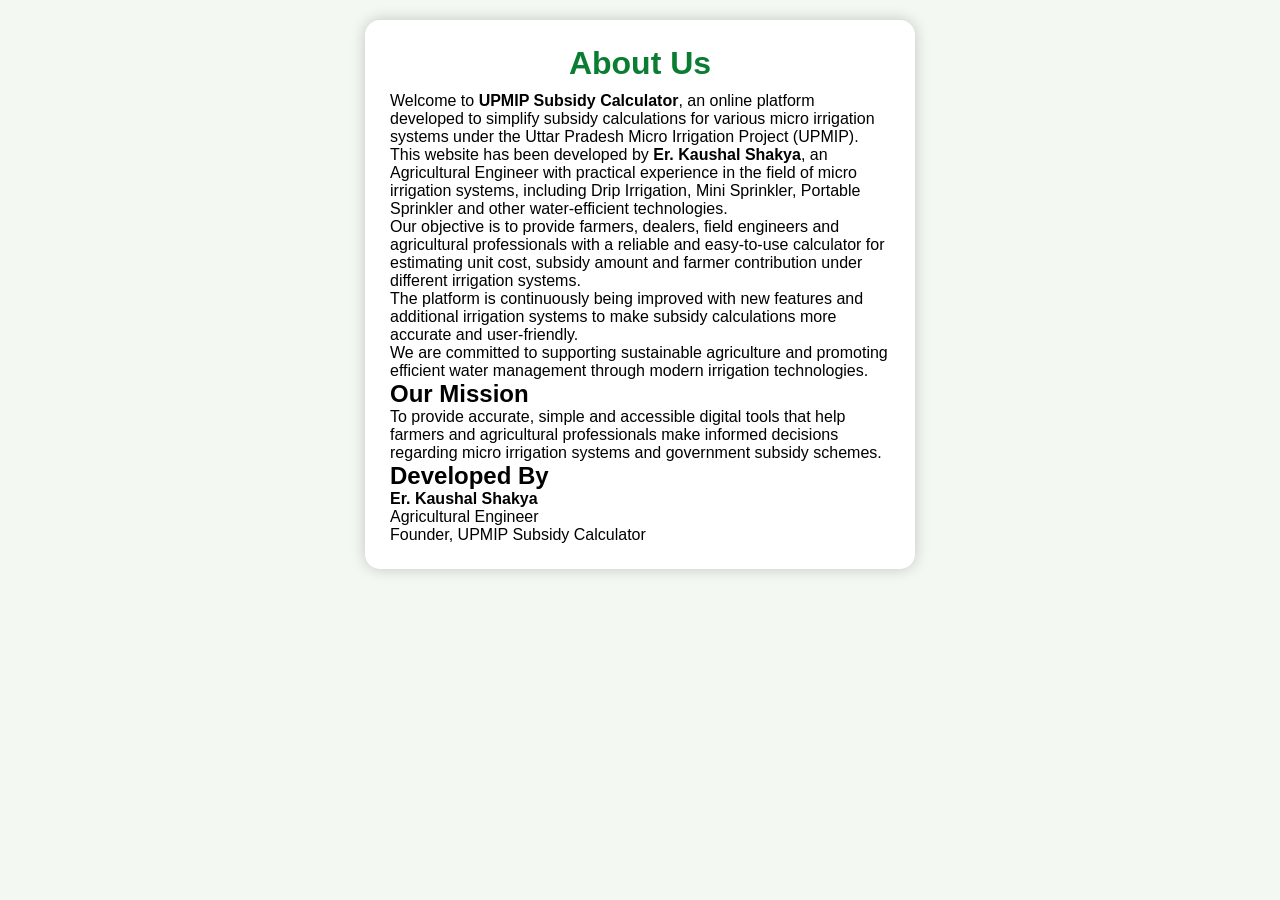
<file: about.html>
<!DOCTYPE html>
<html>
<head>
<!-- Google tag (gtag.js) -->
<script async src="https://www.googletagmanager.com/gtag/js?id=G-38JH1WSGTS"></script>
<script>
  window.dataLayer = window.dataLayer || [];
  function gtag(){dataLayer.push(arguments);}
  gtag('js', new Date());

  gtag('config', 'G-38JH1WSGTS');
</script>
<title>About Us - UPMIP Subsidy Calculator</title>

<meta name="description"
content="Learn about UPMIP Subsidy Calculator developed by Er. Kaushal Shakya, Agricultural Engineer, to help farmers and professionals calculate subsidy under micro irrigation systems.">

<link rel="stylesheet" href="style.css">

</head>

<body>

<div class="container">

<h1>About Us</h1>

<p>
Welcome to <strong>UPMIP Subsidy Calculator</strong>, an online platform developed to simplify subsidy calculations for various micro irrigation systems under the Uttar Pradesh Micro Irrigation Project (UPMIP).
</p>

<p>
This website has been developed by <strong>Er. Kaushal Shakya</strong>, an Agricultural Engineer with practical experience in the field of micro irrigation systems, including Drip Irrigation, Mini Sprinkler, Portable Sprinkler and other water-efficient technologies.
</p>

<p>
Our objective is to provide farmers, dealers, field engineers and agricultural professionals with a reliable and easy-to-use calculator for estimating unit cost, subsidy amount and farmer contribution under different irrigation systems.
</p>

<p>
The platform is continuously being improved with new features and additional irrigation systems to make subsidy calculations more accurate and user-friendly.
</p>

<p>
We are committed to supporting sustainable agriculture and promoting efficient water management through modern irrigation technologies.
</p>

<h2>Our Mission</h2>

<p>
To provide accurate, simple and accessible digital tools that help farmers and agricultural professionals make informed decisions regarding micro irrigation systems and government subsidy schemes.
</p>

<h2>Developed By</h2>

<p>
<strong>Er. Kaushal Shakya</strong><br>
Agricultural Engineer<br>
Founder, UPMIP Subsidy Calculator
</p>

</div>

</body>
</html>
</file>
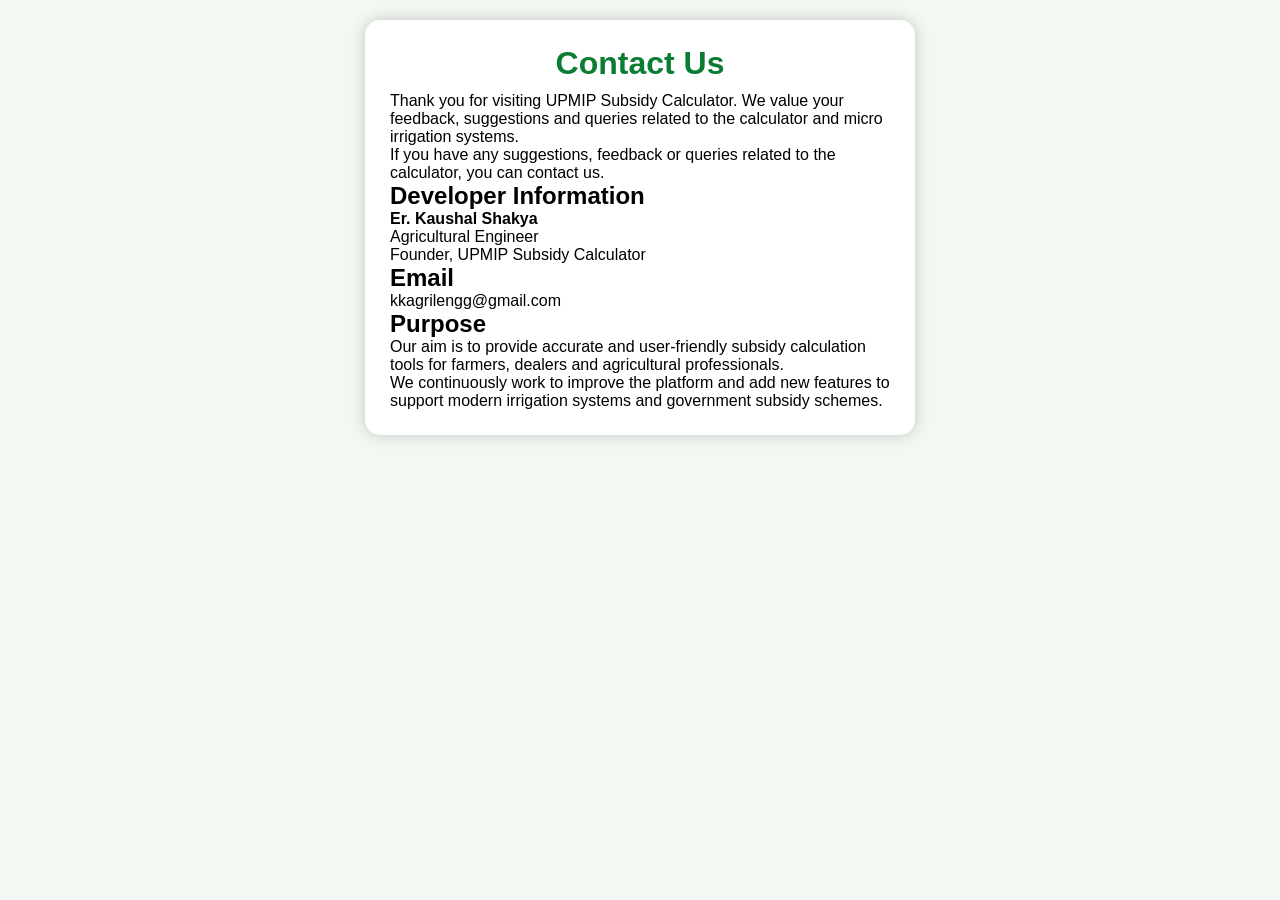
<file: contact.html>
<!DOCTYPE html>
<html>
<head>
<!-- Google tag (gtag.js) -->
<script async src="https://www.googletagmanager.com/gtag/js?id=G-38JH1WSGTS"></script>
<script>
  window.dataLayer = window.dataLayer || [];
  function gtag(){dataLayer.push(arguments);}
  gtag('js', new Date());

  gtag('config', 'G-38JH1WSGTS');
</script>
<title>Contact Us - UPMIP Subsidy Calculator</title>

<meta name="description"
content="Contact UPMIP Subsidy Calculator developed by Er. Kaushal Shakya, Agricultural Engineer.">

<link rel="stylesheet" href="style.css">

</head>

<body>

<div class="container">

<h1>Contact Us</h1>

<p>
Thank you for visiting UPMIP Subsidy Calculator. We value your feedback, suggestions and queries related to the calculator and micro irrigation systems.
</p>

<p>
If you have any suggestions, feedback or queries related to the calculator, you can contact us.
</p>

<h2>Developer Information</h2>

<p>

<strong>Er. Kaushal Shakya</strong><br>
Agricultural Engineer<br>
Founder, UPMIP Subsidy Calculator

</p>

<h2>Email</h2>

<p>
kkagrilengg@gmail.com
</p>

<h2>Purpose</h2>

<p>
Our aim is to provide accurate and user-friendly subsidy calculation tools for farmers, dealers and agricultural professionals.
</p>

<p>
We continuously work to improve the platform and add new features to support modern irrigation systems and government subsidy schemes.
</p>

</div>

</body>
</html>
</file>
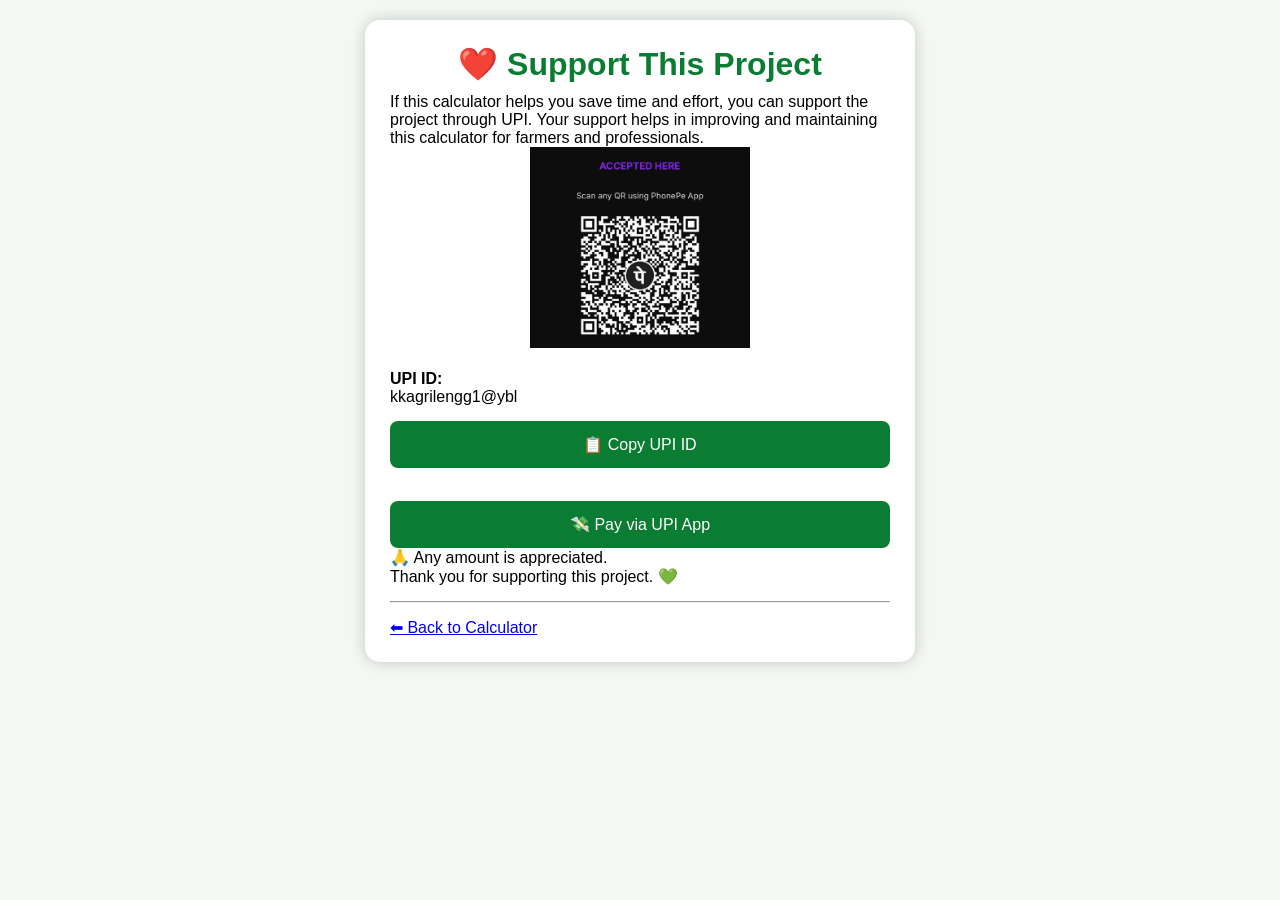
<file: donate.html>
<!DOCTYPE html>
<html>

<head>
    <title>Support This Project - UPMIP Subsidy Calculator</title>
    <link rel="stylesheet" href="style.css">
</head>

<body>

<div class="container">

<h1>❤️ Support This Project</h1>

<p>
If this calculator helps you save time and effort, you can support the project through UPI.
Your support helps in improving and maintaining this calculator for farmers and professionals.
</p>

<center>
<img src="qr.jpg.jpeg" width="220">
</center>

<br>

<p>
<b>UPI ID:</b><br>
kkagrilengg1@ybl
<button onclick="copyUPI()">
📋 Copy UPI ID
</button>
<br><br>

<a href="upi://pay?pa=kkagrilengg1@ybl&pn=Er.%20Kaushal%20Shakya&cu=INR"
style="text-decoration:none;">

<button>
💸 Pay via UPI App
</button>

</a>
</p>

<p>
🙏 Any amount is appreciated.<br>
Thank you for supporting this project. 💚
</p>

<hr>

<p>
<a href="index.html">⬅ Back to Calculator</a>
</p>

</div>
<script>
function copyUPI() {
    navigator.clipboard.writeText("kkagrilengg1@ybl");
    alert("UPI ID copied successfully!");
}
</script>
</body>
</html>
</file>
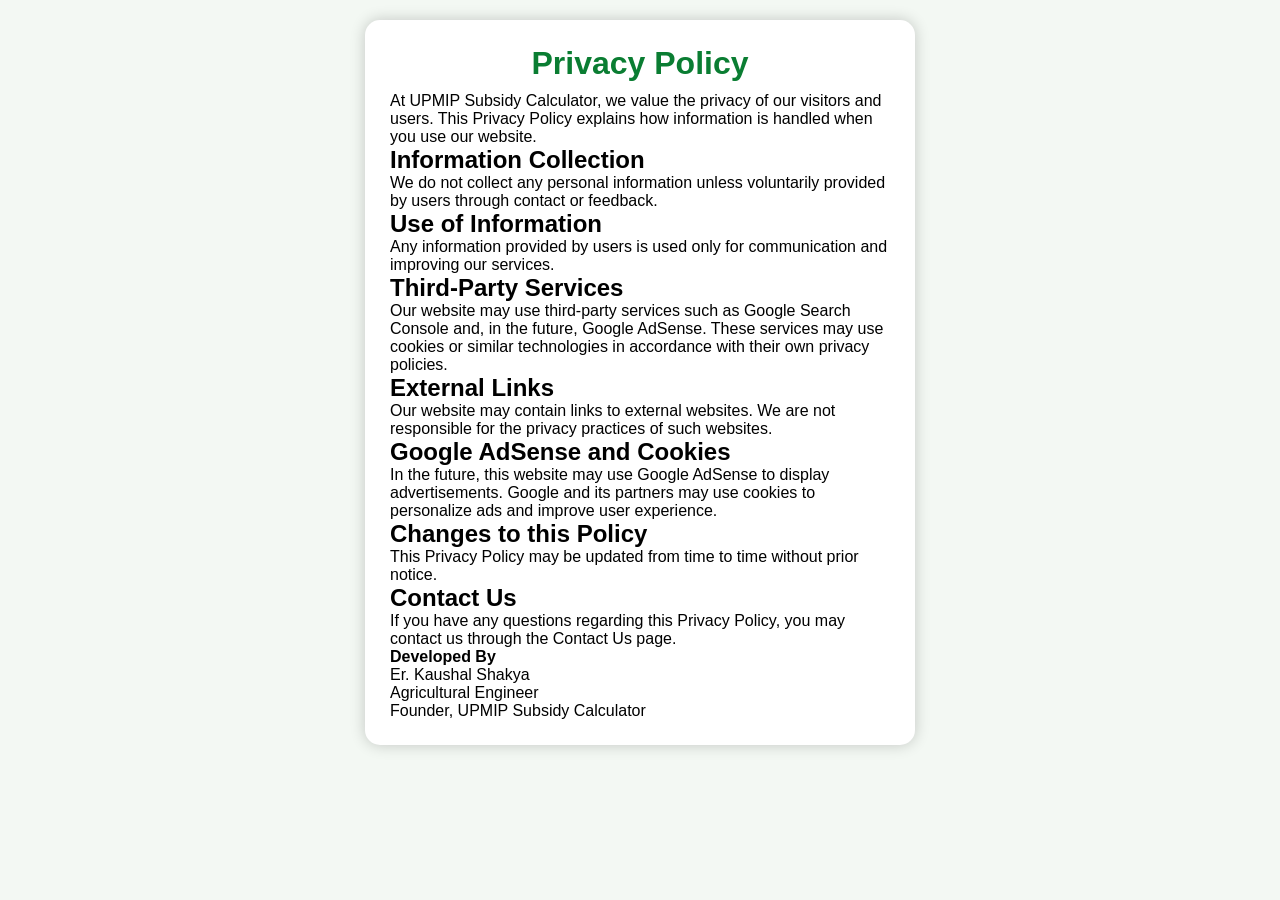
<file: privacy-policy.html>
<!DOCTYPE html>
<html>
<head>
<!-- Google tag (gtag.js) -->
<script async src="https://www.googletagmanager.com/gtag/js?id=G-38JH1WSGTS"></script>
<script>
  window.dataLayer = window.dataLayer || [];
  function gtag(){dataLayer.push(arguments);}
  gtag('js', new Date());

  gtag('config', 'G-38JH1WSGTS');
</script>
<title>Privacy Policy - UPMIP Subsidy Calculator</title>

<meta name="description"
content="Privacy Policy for UPMIP Subsidy Calculator developed by Er. Kaushal Shakya, Agricultural Engineer.">

<link rel="stylesheet" href="style.css">

</head>

<body>

<div class="container">

<h1>Privacy Policy</h1>

<p>
At UPMIP Subsidy Calculator, we value the privacy of our visitors and users. This Privacy Policy explains how information is handled when you use our website.
</p>

<h2>Information Collection</h2>

<p>
We do not collect any personal information unless voluntarily provided by users through contact or feedback.
</p>

<h2>Use of Information</h2>

<p>
Any information provided by users is used only for communication and improving our services.
</p>

<h2>Third-Party Services</h2>

<p>
Our website may use third-party services such as Google Search Console and, in the future, Google AdSense. These services may use cookies or similar technologies in accordance with their own privacy policies.
</p>

<h2>External Links</h2>

<p>
Our website may contain links to external websites. We are not responsible for the privacy practices of such websites.
</p>
<h2>Google AdSense and Cookies</h2>

<p>
In the future, this website may use Google AdSense to display advertisements. Google and its partners may use cookies to personalize ads and improve user experience.
</p>
<h2>Changes to this Policy</h2>

<p>
This Privacy Policy may be updated from time to time without prior notice.
</p>

<h2>Contact Us</h2>

<p>
If you have any questions regarding this Privacy Policy, you may contact us through the Contact Us page.
</p>

<p>

<strong>Developed By</strong><br>

Er. Kaushal Shakya<br>

Agricultural Engineer<br>

Founder, UPMIP Subsidy Calculator

</p>

</div>

</body>
</html>
</file>
<file: style.css>
*{
margin:0;
padding:0;
box-sizing:border-box;
font-family:Arial,sans-serif;
}

body{
background:#f3f8f3;
}

.container{
max-width:550px;
margin:20px auto;
padding:25px;
background:white;
border-radius:15px;
box-shadow:0 0 15px rgba(0,0,0,0.2);
}

h1{
text-align:center;
color:#0a7d32;
margin-bottom:10px;
}

.author{
text-align:center;
font-size:14px;
color:gray;
margin-bottom:20px;
}

label{
display:block;
font-weight:bold;
margin-top:15px;
margin-bottom:8px;
}

input,
select{
width:100%;
padding:12px;
font-size:16px;
border:1px solid #ccc;
border-radius:8px;
}

button{
width:100%;
padding:14px;
margin-top:15px;
font-size:16px;
background:#0a7d32;
color:white;
border:none;
border-radius:8px;
cursor:pointer;
}

button:hover{
background:#066226;
}

.result{
margin-top:25px;
padding:20px;
background:#f8fff8;
border-left:5px solid green;
border-radius:12px;
}

.state-message{
margin-top:25px;
padding:18px;
background:#fff8e1;
border-left:5px solid #f9a825;
border-radius:12px;
font-size:17px;
font-weight:bold;
line-height:1.5;
color:#5f4300;
}

[hidden]{
display:none !important;
}

.result h2{
font-size:19px;
margin-bottom:15px;
color:#003366;
}

.buttons button{
margin-top:10px;
}

footer{
margin-top:25px;
text-align:center;
font-size:13px;
color:#666;
line-height:24px;
}

hr{
margin:15px 0;
}

@media(max-width:600px){

.container{
width:95%;
padding:20px;
}

h1{
font-size:28px;
}

.result h2{
font-size:17px;
}

}
.dark-mode{
    background-color:#1e1e1e;
    color:white;
}

.dark-mode .container{
    background-color:#2c2c2c;
}

.dark-mode input,
.dark-mode select{
    background-color:#333;
    color:white;
}

.dark-mode .result{
    background-color:#333;
    color:white;
}

.dark-mode .state-message{
    background-color:#3a321f;
    color:#ffe082;
}

.dark-mode footer{
    color:white;
}

.dark-mode a{
    color:#90caf9;
}
.coming-soon-banner {
    text-align: center;
    font-size: 16px;
    font-weight: bold;
    margin-bottom: 15px;
    animation: rainbow 2s linear infinite;
}

@keyframes rainbow {
    0%   { color: red; }
    15%  { color: orange; }
    30%  { color: yellow; }
    45%  { color: lime; }
    60%  { color: cyan; }
    75%  { color: blue; }
    90%  { color: violet; }
    100% { color: red; }
}
.visitor-counter {
    text-align: center;
    margin-top: 15px;
    margin-bottom: 15px;
    font-size: 15px;
    font-weight: bold;
    color: #00ff99;
}
.state-section{
    text-align:center;
    margin-top:30px;
}

.state-cards{
    display:flex;
    justify-content:center;
    gap:20px;
    flex-wrap:wrap;
}

.state-card {
    width: 220px;
    padding: 20px;
    border-radius: 12px;
    background: #f8fff8;
    border: 2px solid #d7ead7;
    cursor: pointer;
    transition: 0.3s ease;
    box-shadow: 0 4px 14px rgba(10,125,50,0.12);
}

.state-card h3 {
    color: #0a7d32;
    font-size: 1.25rem;
    margin: 0;
}

.state-card:hover,
.state-card:focus {
    transform: translateY(-2px);
    border-color: #0a7d32;
    outline: none;
    box-shadow: 0 8px 20px rgba(10,125,50,0.22);
}

.state-card.selected {
    background: #0a7d32;
    border-color: #0a7d32;
}

.state-card.selected h3 {
    color: #fff;
}

.selected-state {
    margin-top: 15px;
    font-weight: bold;
    color: #003366;
}
.dark-mode .state-card {
    background: #333;
    border-color: #555;
}

.dark-mode .state-card h3 {
    color: #90caf9;
}

.dark-mode .state-card:hover,
.dark-mode .state-card:focus {
    border-color: #90caf9;
}

.dark-mode .state-card.selected {
    background: #0a7d32;
    border-color: #00c853;
}

.dark-mode .state-card.selected h3,
.dark-mode .selected-state {
    color: #fff;
}

@media(max-width:600px){

.state-card{
width:100%;
padding:16px;
}

.state-card h3{
font-size:1.1rem;
}

}
.subtitle {
    text-align: center;
    font-size: 1.25rem;
    font-weight: 700;
    color: #dd3b3b;
    margin-top: -5px;
    margin-bottom: 25px;
    letter-spacing: 1px;
    animation: glow 2s ease-in-out infinite alternate;
}

@keyframes glow {
    from {
        text-shadow:
            0 0 5px #00ff99,
            0 0 10px #00ff99;
    }

    to {
        text-shadow:
            0 0 10px #00ff99,
            0 0 20px #00ff99,
            0 0 30px #00ff99;
    }
}
</file>
